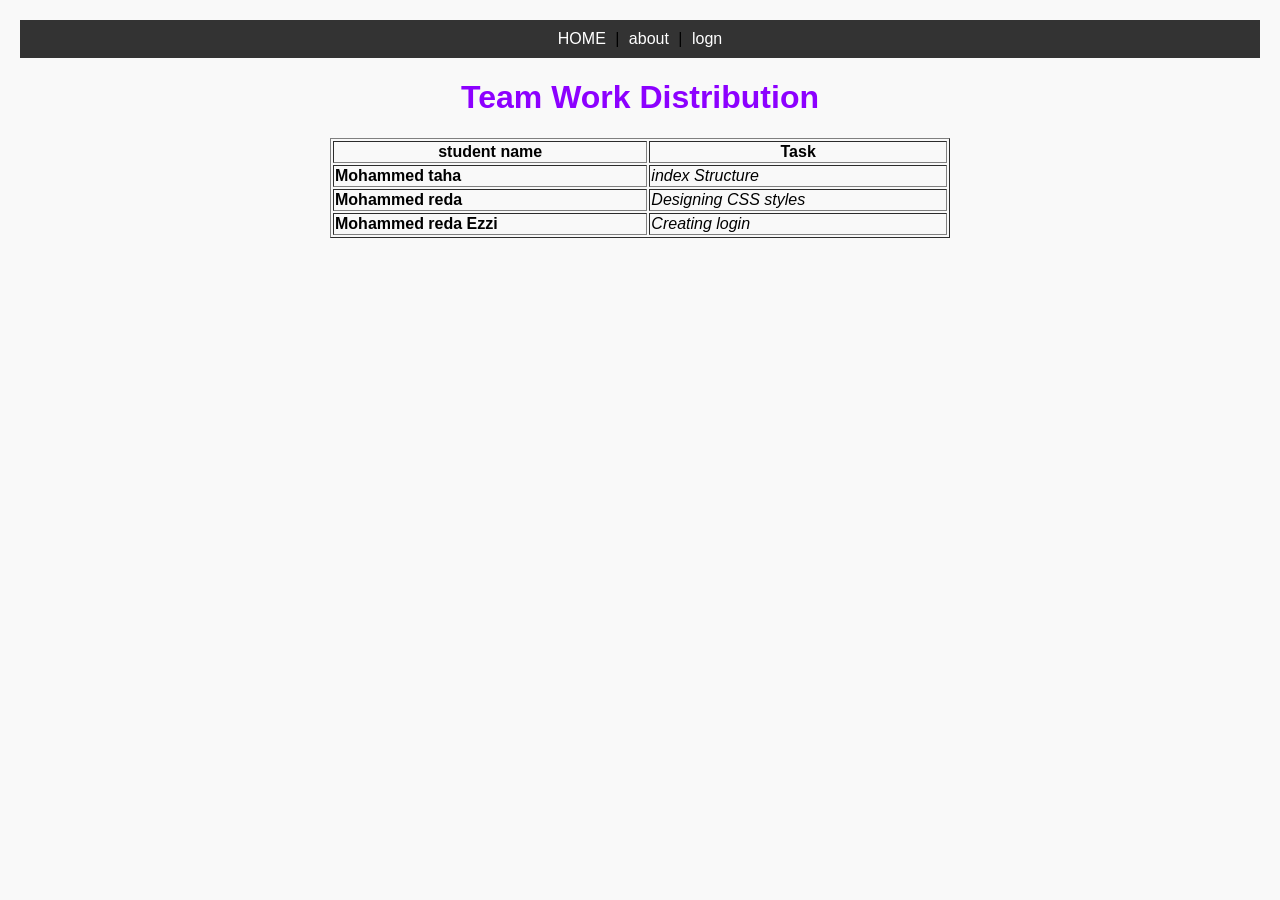
<file: about.html>
<html>
    <head>
    <title>about</title>
    <link rel="stylesheet" href="project.css">
</head>
<body>
    <div class="nav">
        <a href="index.html" target="_blank">HOME</a> |
        <a href="about.html" target="_blank">about</a> |
        <a href="login.html" target="_blank">logn</a>
    </div>

    <h1>Team Work Distribution</h1>
    <table border="1">
        <tr>
            <th>student name</th>
            <th>Task</th>
        </tr>
        <tr>
            <td><b>Mohammed taha</b></td>
            <td><i>index Structure</i></td>
        </tr>
        <tr>
            <td><b>Mohammed reda</b></td>
            <td><i>Designing CSS styles</i></td>
        </tr>
        <tr>
            <td><b>Mohammed reda Ezzi</b></td>
            <td><i>Creating login</i> </td>
        </tr>
    </table>
</body>
</html>
</file>
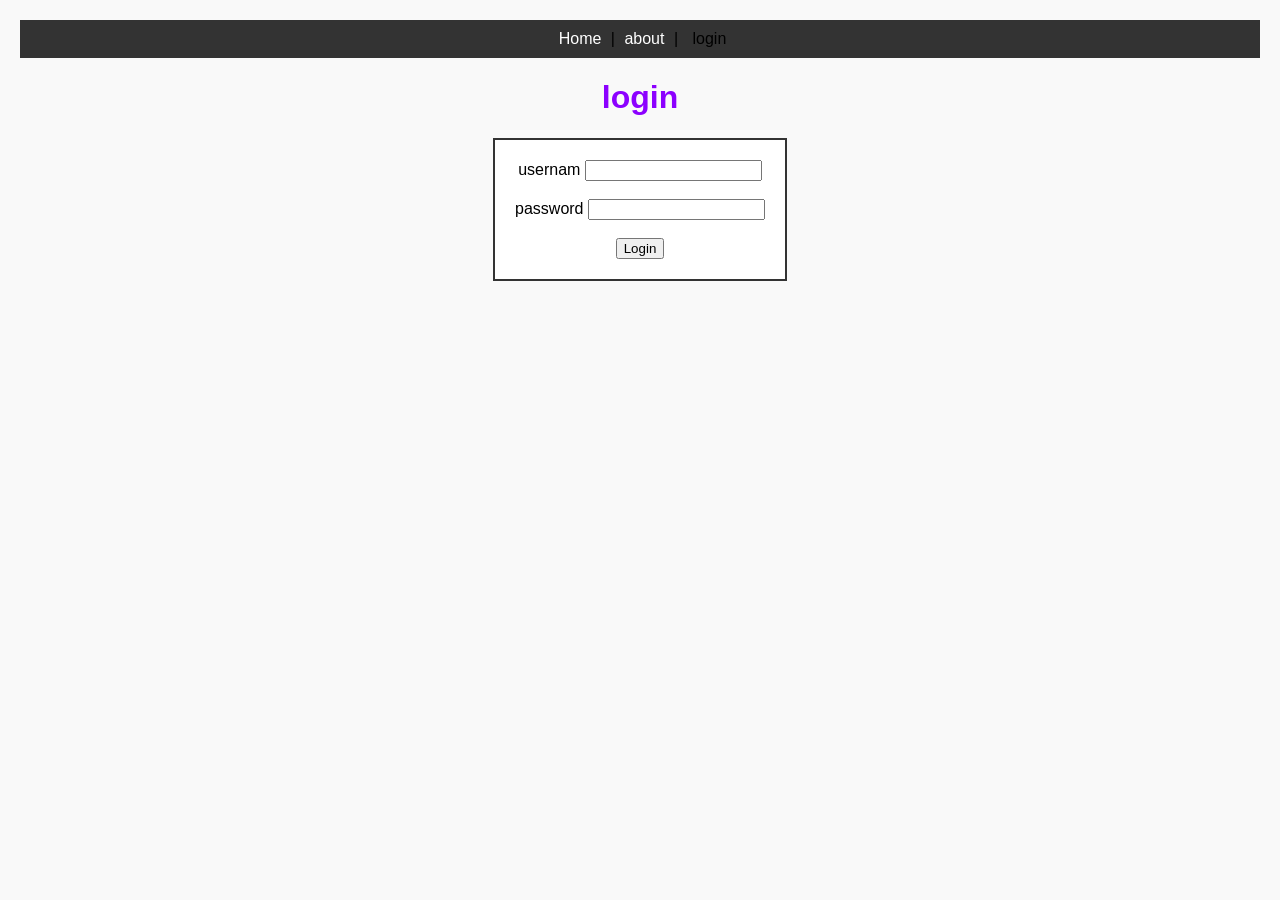
<file: login.html>
<html>
    <head>
    <title>login</title>
    <link rel="stylesheet" href="project.css">
</head>
<body>
    <div class="nav">
        <a href="index.html" target="_blank">Home</a> |
        <a href="about.html" target="_blank">about</a> |
        <a href="login.html" target="_blank"></a>login</a>
    </div>

    <h1>login</h1>
    <form>
        <label>usernam</label>
        <input type="text" name="username"><br><br>

        <label>password</label>
        <input type="password" name="password" ><br><br>

        <input type="submit" value="Login">
    </form>
</body>
</html>
</file>
<file: project.css>
body {
    background-color: #f9f9f9;
    font-family: sans-serif;
    text-align: center;
    margin: 20px;
}
.nav {
    background-color: #333;
    padding: 10px;
    margin-buttom: 20px;
}

.nav a {
    color: white;
    text-decoration: none;
    padding: 5px;
}
table {
    margin-left: auto;
    margin-right: auto;
    width: 50%;
}
h1{
    color: rgb(140, 0, 255) ;
}
form {
    border: 2px solid #333;
    display: inline-block;
    padding: 20px;
    background-color: #fff;
}
</file>
